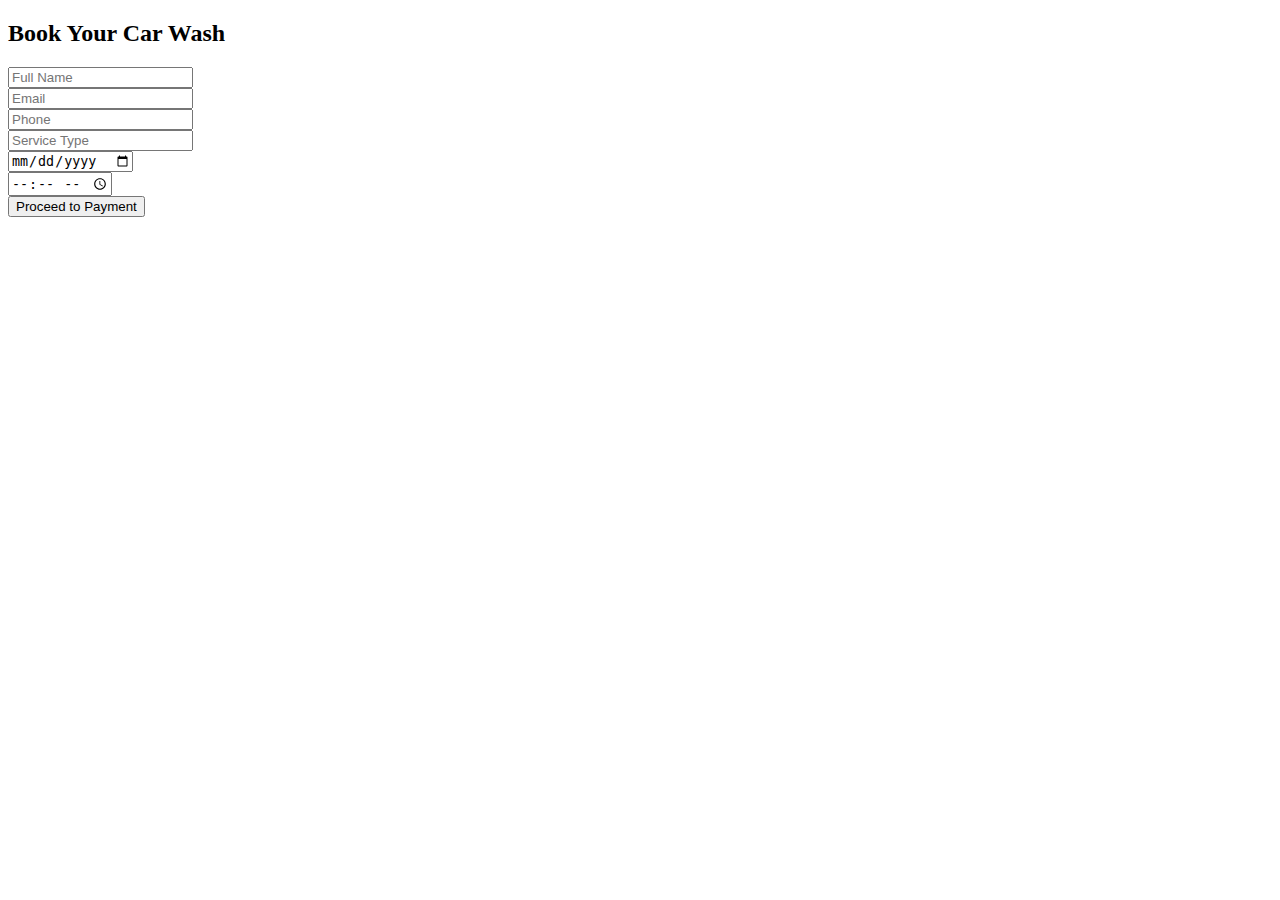
<file: templates/booking.html>
<!DOCTYPE html>
<html>
<head><title>Book Wash</title></head>
<body>
  <h2>Book Your Car Wash</h2>
  <form method="post">
    <input name="name" placeholder="Full Name" required><br>
    <input name="email" placeholder="Email" required><br>
    <input name="phone" placeholder="Phone" required><br>
    <input name="service" placeholder="Service Type" required><br>
    <input type="date" name="date" required><br>
    <input type="time" name="time" required><br>
    <button type="submit">Proceed to Payment</button>
  </form>
</body>
</html>
</file>
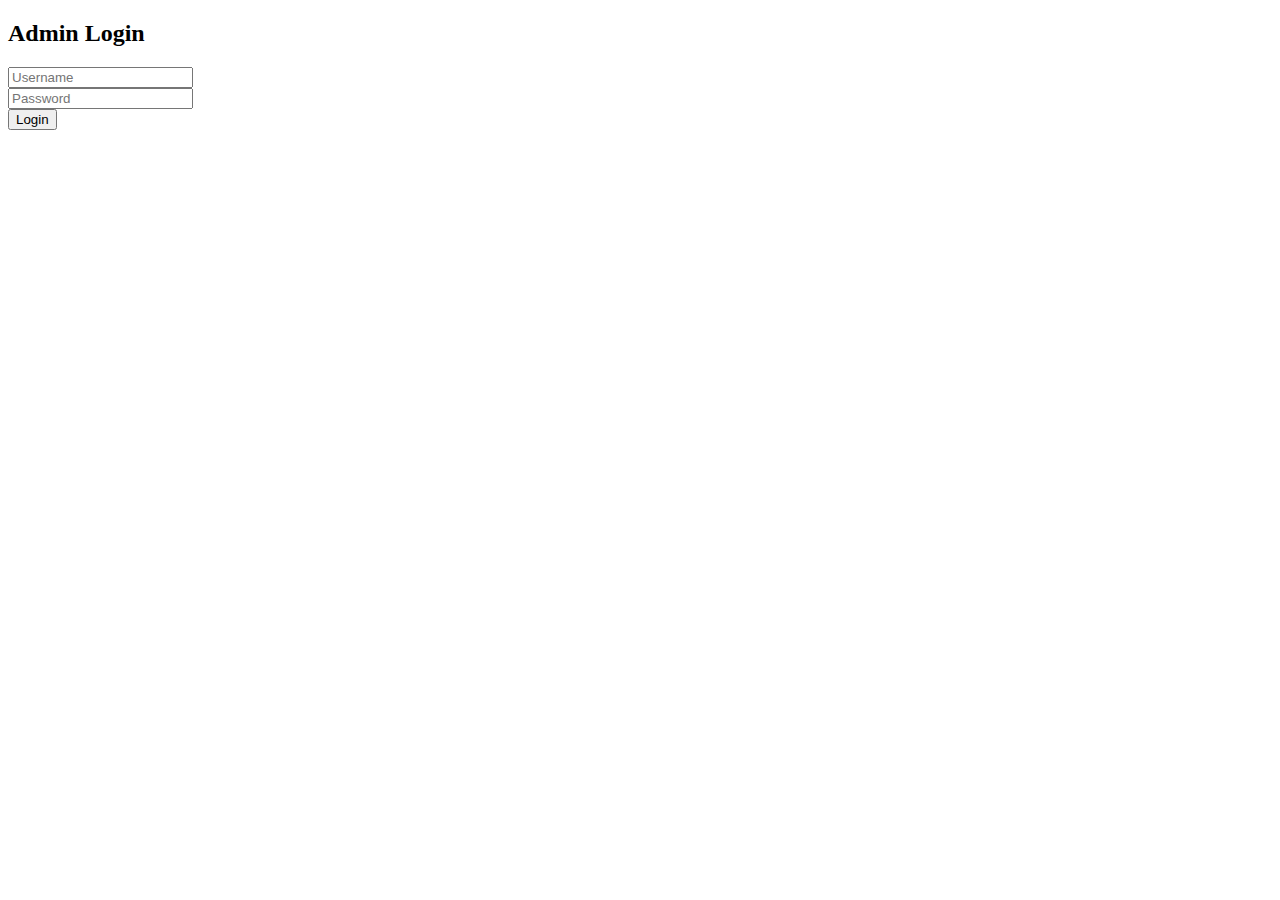
<file: templates/login.html>
<!DOCTYPE html>
<html><body>
<h2>Admin Login</h2>
<form method="post">
  <input name="username" placeholder="Username" required><br>
  <input name="password" type="password" placeholder="Password" required><br>
  <button type="submit">Login</button>
</form>
</body></html>
</file>
